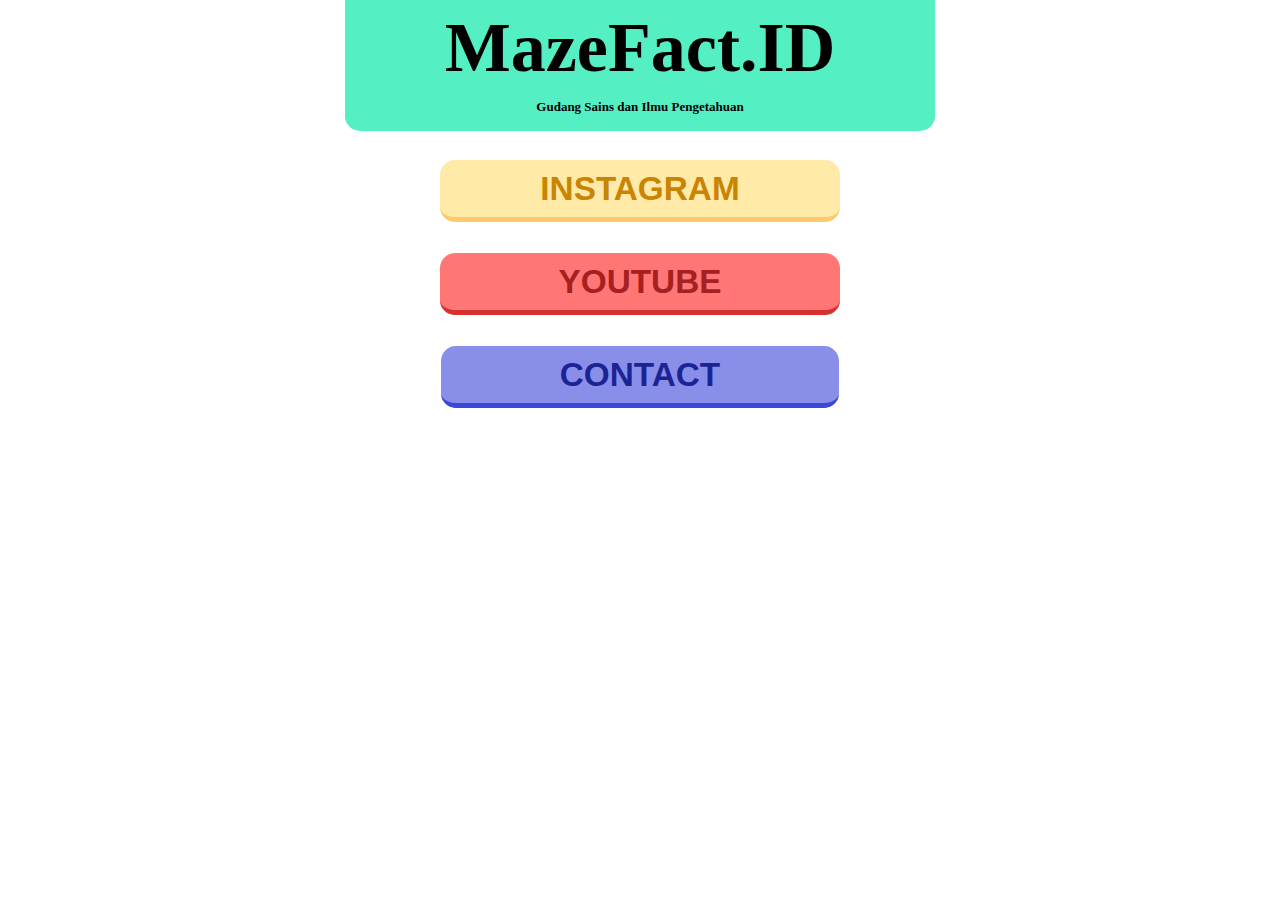
<file: index.html>
<html>
    <head>
        <link rel="stylesheet" type="text/css" href="Tombol.css">
        <title>MazeLinks</title> 
            <style>
            h1 {color: black;font-size: 70;}
            h2 {color: black;font-size: 13;}
            h3 {color: black;font-size: 55;}
            </style>
    </head>
    <body> 

        <h1 align=center><font face="Tahoma"><a class="header">MazeFact.ID</a></center>
        <h2 align=center><font face="Tahoma">Gudang Sains dan Ilmu Pengetahuan</h2>

        <h3 align=center><font face="Tahoma"></h3>
        <center><a href="https://www.instagram.com/mazefact.id" class="Tombol">INSTAGRAM</a></center>
        <h3 align=center><font face="Tahoma"></h3>

        <center><a href="https://www.youtube.com/channel/UC20UoSS-zO9tC4xaj0ZqlfA" class="Tombol2">YOUTUBE</a></center>
        <h3 align=center><font face="Tahoma"></h3>
            
        <center><a href="https://campsite.bio/mzfctid" class="Tombol3">CONTACT</a></center>
    </body>
</html>
</file>
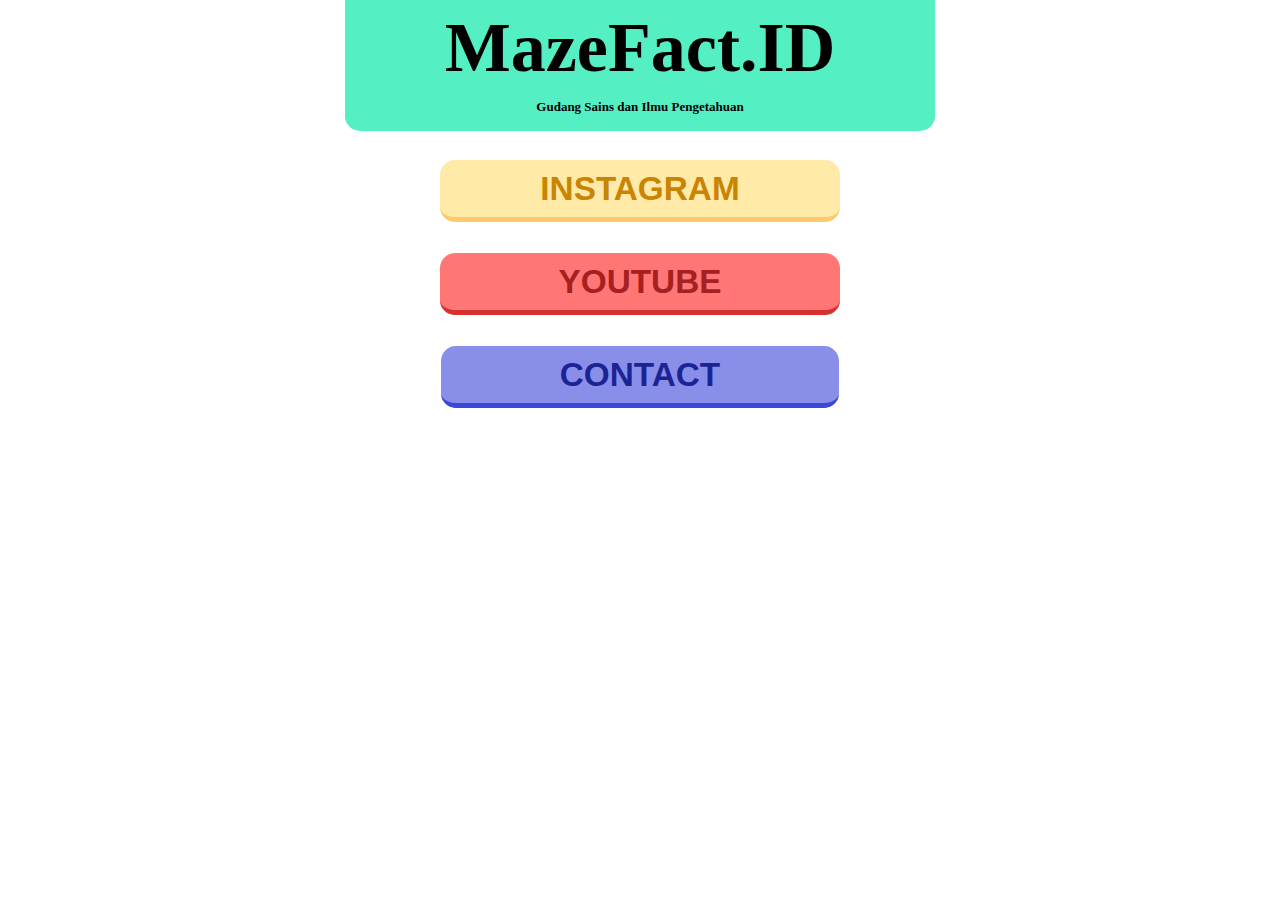
<file: mazefact_home.html>
<html>
    <head>
        <link rel="stylesheet" type="text/css" href="Tombol.css">
        <title>MazeLinks</title> 
            <style>
            h1 {color: black;font-size: 70;}
            h2 {color: black;font-size: 13;}
            h3 {color: black;font-size: 55;}
            </style>
    </head>
    <body> 

        <h1 align=center><font face="Tahoma"><a class="header">MazeFact.ID</a></center>
        <h2 align=center><font face="Tahoma">Gudang Sains dan Ilmu Pengetahuan</h2>
        <h3 align=center><font face="Tahoma"></h3>
        <center><a href="https://www.instagram.com/mazefact.id" class="Tombol">INSTAGRAM</a></center>
        <h3 align=center><font face="Tahoma"></h3>
        <center><a href="https://www.instagram.com/mazefact.id" class="Tombol2">YOUTUBE</a></center>
        <h3 align=center><font face="Tahoma"></h3>
        <center><a href="https://www.instagram.com/mazefact.id" class="Tombol3">CONTACT</a></center>
    </body>
</html>
</file>
<file: Tombol.css>
a.vb{
    background:#ffeaa7;
    color:  #ca8403;
    border-top: 0;
    border-left: 0;
    border-right: 0;
    border-bottom: 5px solid #fdcb6e;
    border-radius: 15px;
    padding:  10px 100px;
    text-decoration: none;
    font-family: sans-serif;
    font-size: 25pt;
}
a.tombol{
    background:#ffeaa7;
    color:  #ca8403;
    border-top: 0;
    border-left: 0;
    border-right: 0;
    border-bottom: 5px solid #fdcb6e;
    border-radius: 15px;
    padding:  10px 100px;
    text-decoration: none;
    font-family: sans-serif;
    font-size: 25pt;
}
a.header{
    Background: #55efc4;
    Color: black;
    padding: 45px 100px;
    text-decoration: none;
    font-size: 70;
    border-radius: 15px;
}
a.tombol2{
    background: #ff7675;
    color:  #a42021;
    border-top: 0;
    border-left: 0;
    border-right: 0;
    border-bottom: 5px solid #d63031;
    border-radius: 15px;
    padding:  10px 119px;
    text-decoration: none;
    font-family: sans-serif;
    font-size: 25pt;
}
a.tombol3{
    background: #898fe9;
    color:  #1c2495;
    border-top: 0;
    border-left: 0;
    border-right: 0;
    border-bottom: 5px solid #3c46da;
    border-radius: 15px;
    padding:  10px 119px;
    text-decoration: none;
    font-family: sans-serif;
    font-size: 25pt;
}
</file>
